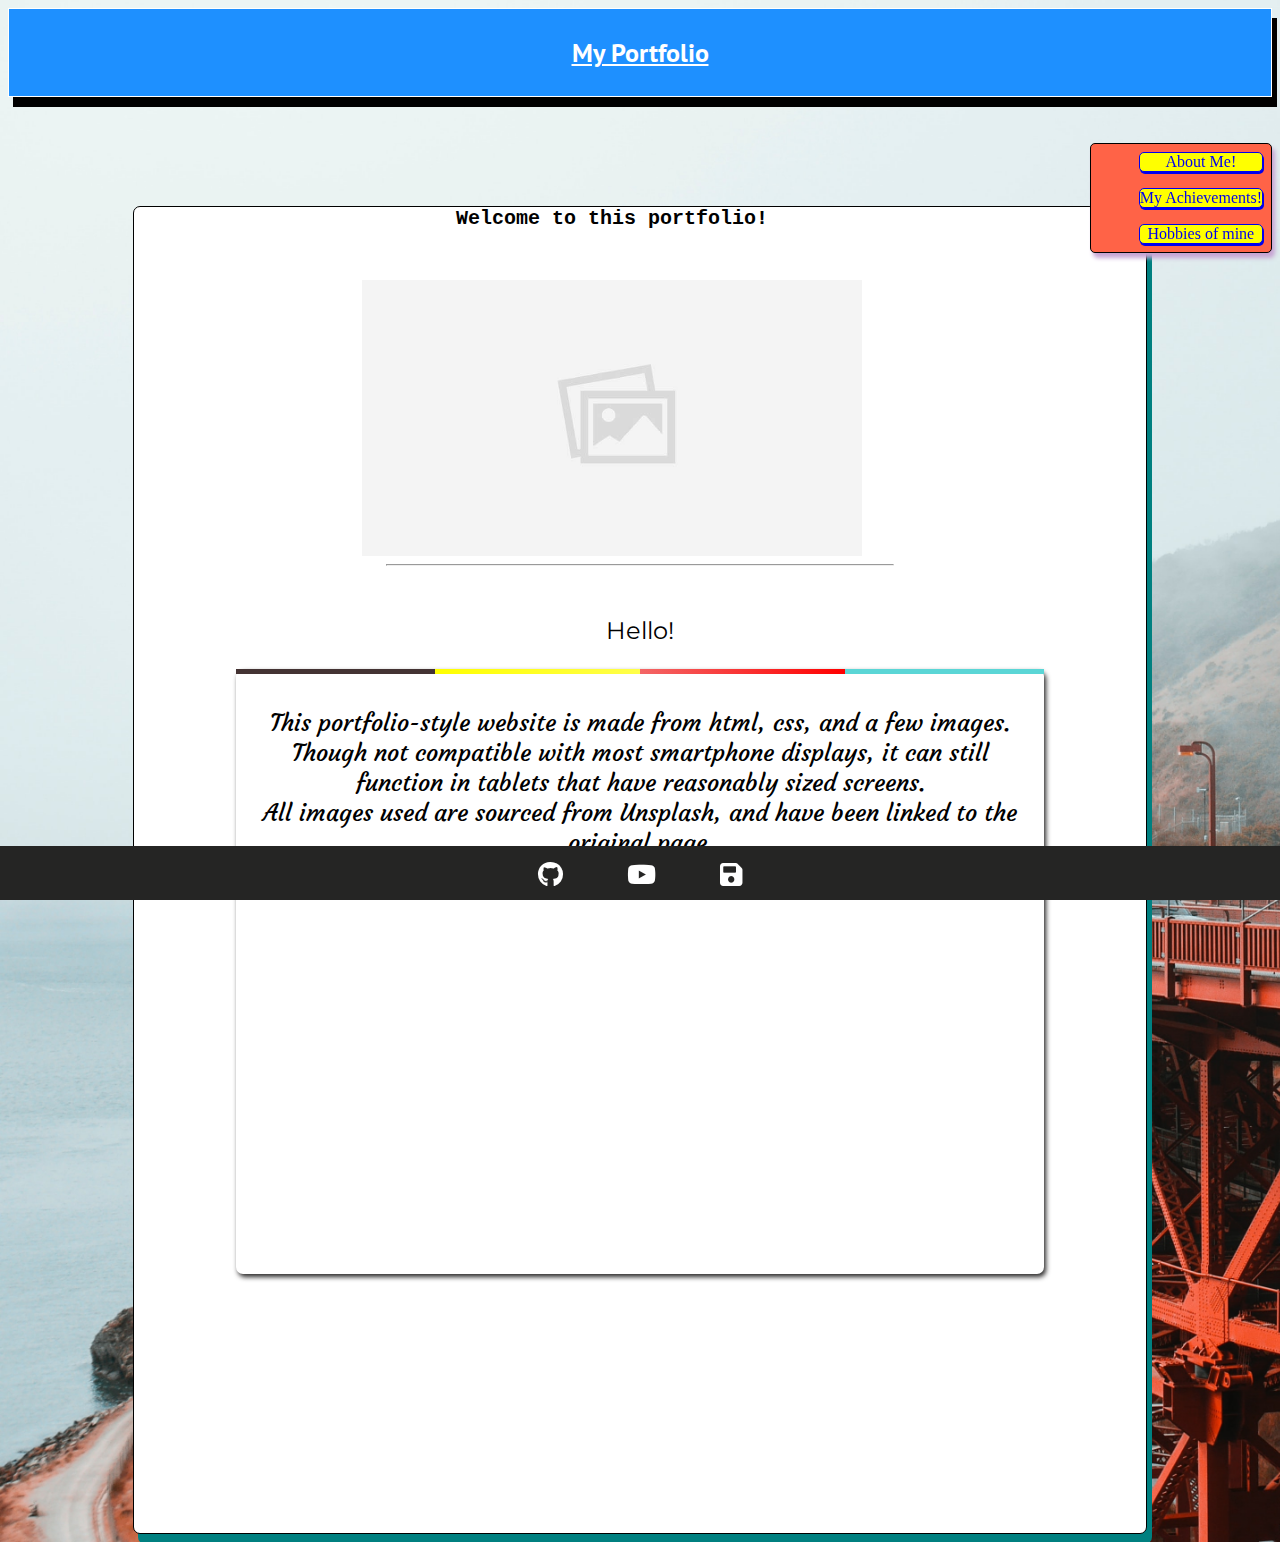
<file: index.html>
<html>
  <head>
    <meta charset="utf-8" />
    <title>Portfolio</title>
    <link rel="stylesheet" type="text/css" href="style.css" />
    <meta name="viewport" content="width=device-width, initial-scale=1.0" />
    <link rel="preconnect" href="https://fonts.googleapis.com" />
    <link rel="preconnect" href="https://fonts.gstatic.com" crossorigin />
    <link
      rel="stylesheet"
      href="https://cdnjs.cloudflare.com/ajax/libs/font-awesome/6.0.0-beta2/css/all.min.css"
    />
    <link
      href="https://fonts.googleapis.com/css2?family=Montserrat:wght@300&display=swap"
      rel="stylesheet"
    />
    <link
      href="https://fonts.googleapis.com/css2?family=PT+Sans:wght@300&effect=3d-float"
      rel="stylesheet"
    />
    <link href="https://fonts.googleapis.com/css2?family=Raleway:wght@500&display=swap" rel="stylesheet">
    <link href="https://fonts.googleapis.com/css2?family=Courgette&display=swap" rel="stylesheet">

    <div
      style="
        background-color: dodgerblue;
        /* color: white; */
        border: 1px solid;
        padding: 10px;
        box-shadow: 5px 10px black;
        color: white;
      "
    >
      <center>
        <u
          ><b>
            <h1
              class="header"
              style="font-family: 'PT Sans', sans-serif; font-size: 2vw"
            >
              My Portfolio
            </h1>
          </b>
        </u>
      </center>
    </div>
  </head>

  <body
    style="
      background-image: url('Images/bridgeImage.jpg');
      background-size: cover;
      background-repeat: no-repeat;
    "
  >
    <center>
      <h1 class="hiddenMediaText">
        Hello! This website doesn't really work well on mobiles... It's fine on
        laptops, though!
      </h1>
    </center>
    <div class="stickyTopPageDiv">
      <ul id="sideDivUl" type="circle">
        <li style="padding: 8px">
          <a href="aboutme.html"><div class="sideDiv">About Me!</div></a>
        </li>
        <li style="padding: 8px"> 
          <a href="achievements.html"
            ><div class="sideDiv">My Achievements!</div></a
          >
        </li>
        <li style="padding: 8px">
          <a href="hobbies.html"><div class="sideDiv">Hobbies of mine</div></a>
        </li>
      </ul>
    </div>

    <center>
      <div
        style="
          background-color: white;
          border: 1px solid;
          border-radius: 7px;
          height: 150%;
          width: 80%;
          margin-top: 100px;
          box-shadow: 5px 10px teal;
        "
        class="mainDiv"
      >
        <tt style="font-size: 20px"><b>Welcome to this portfolio!</b></tt>
        <br />
        <img
          class="profilePicture"
          src="Images/placehold.jpg"
          style="
            margin-top: 50px;
            transition: 2s;
            max-width: 100%;
            width: 500px;
          "
          alt="Placeholder image"
          id="portfolioMainImage"
        />
        <center><hr width="50%" height="2px" /></center>
        <br />

        <font size="5px" face="'Montserrat', sans-serif"
          ><p align="center">Hello!</p></font
        >
        <div
          style="
            background-color: white;
            border-top: 5px solid;
            border-image: linear-gradient(
                to right,
                rgb(68, 51, 51) 25%,
                yellow 25%,
                rgb(255, 255, 74) 50%,
                rgb(243, 102, 102) 50%,
                red 75%,
                rgb(91, 214, 214) 75%
              )
              5;
            box-shadow: 2px 3px 5px #292828;
            border-radius: 7px;
            height: 600px;
            width: 80%;
          "
        >
          <p style="font-family: 'Courgette', cursive; font-size:1.5em; padding: 10px;">
            This portfolio-style website is made from html, css, and a few images. Though not compatible with most smartphone displays, it can still function in tablets that have reasonably sized screens.
            <br>
            All images used are sourced from Unsplash, and have been linked to the original page. 
          </p>
        </div>
      </div>
    </center>

    <div class="pageFooter">
      <p class="iconPara">
        <center>
          <div class="popupDown">
            <span class="tooltipDownText">GitHub Profile</span>

            <a href="https://github.com/RoshanJacob" target="about:blank"
              ><i
                class="fab fa-github"
                id="iconFooter1"
                style="font-size: 2vw; vertical-align: middle"
              ></i
            ></a>
          </div>

          <div class="popupDown">
            <span class="tooltipDownText">My YouTube Channel!</span>

            <a
              href="https://www.youtube.com/channel/UCj2_03aBfZuvv-6_fBb3r0Q"
              target="about:blank"
              ><i
                class="fab fa-youtube"
                id="iconFooter2"
                style="font-size: 2vw; vertical-align: middle"
              ></i
            ></a>
          </div>

          <div class="popupDown individualException">
            <span class="tooltipDownText">Download the source code!</span>
            <a
              href="https://github.com/RoshanJacob/Silhouette"
              target="about:blank"
              ><i
                class="fas fa-save"
                id="iconFooter3"
                style="font-size: 2vw; vertical-align: middle"
              ></i>
            </a>
          </div>
        </center>
      </p>
    </div>
  </body>
</html>
</file>
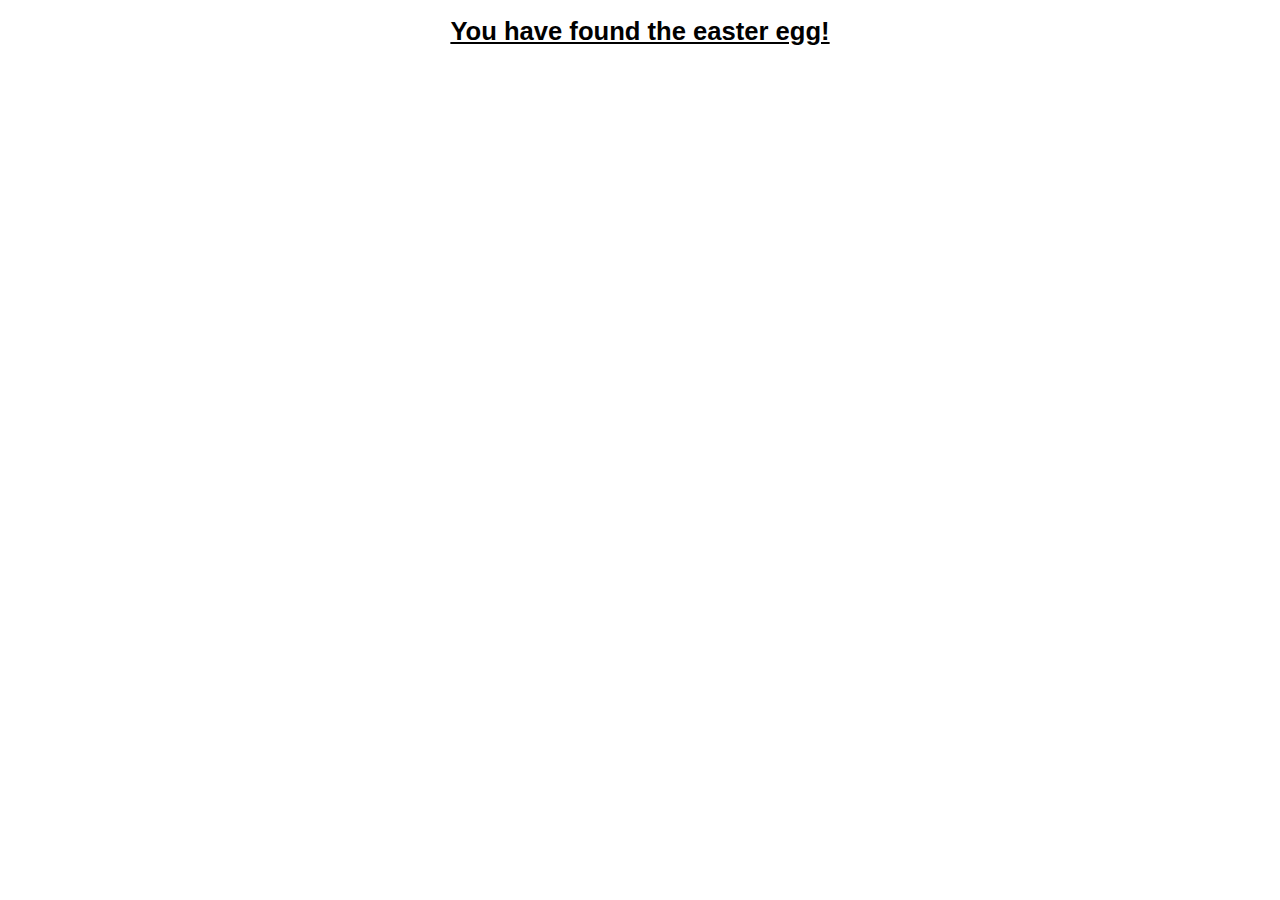
<file: easterEgg.html>
<!DOCTYPE html>
<html>
<head>
	<meta charset="utf-8">
	<meta name="viewport" content="width=device-width, initial-scale=1">
	<title>Easter Egg 🍎</title>

	<center>
        <u
          ><b>
            <h1
              class="header"
              style="font-family: 'PT Sans', sans-serif; font-size: 2vw"
            >
              You have found the easter egg!
            </h1>
          </b>
        </u>
      </center>
</head>
<body>

</body>
</html>
</file>
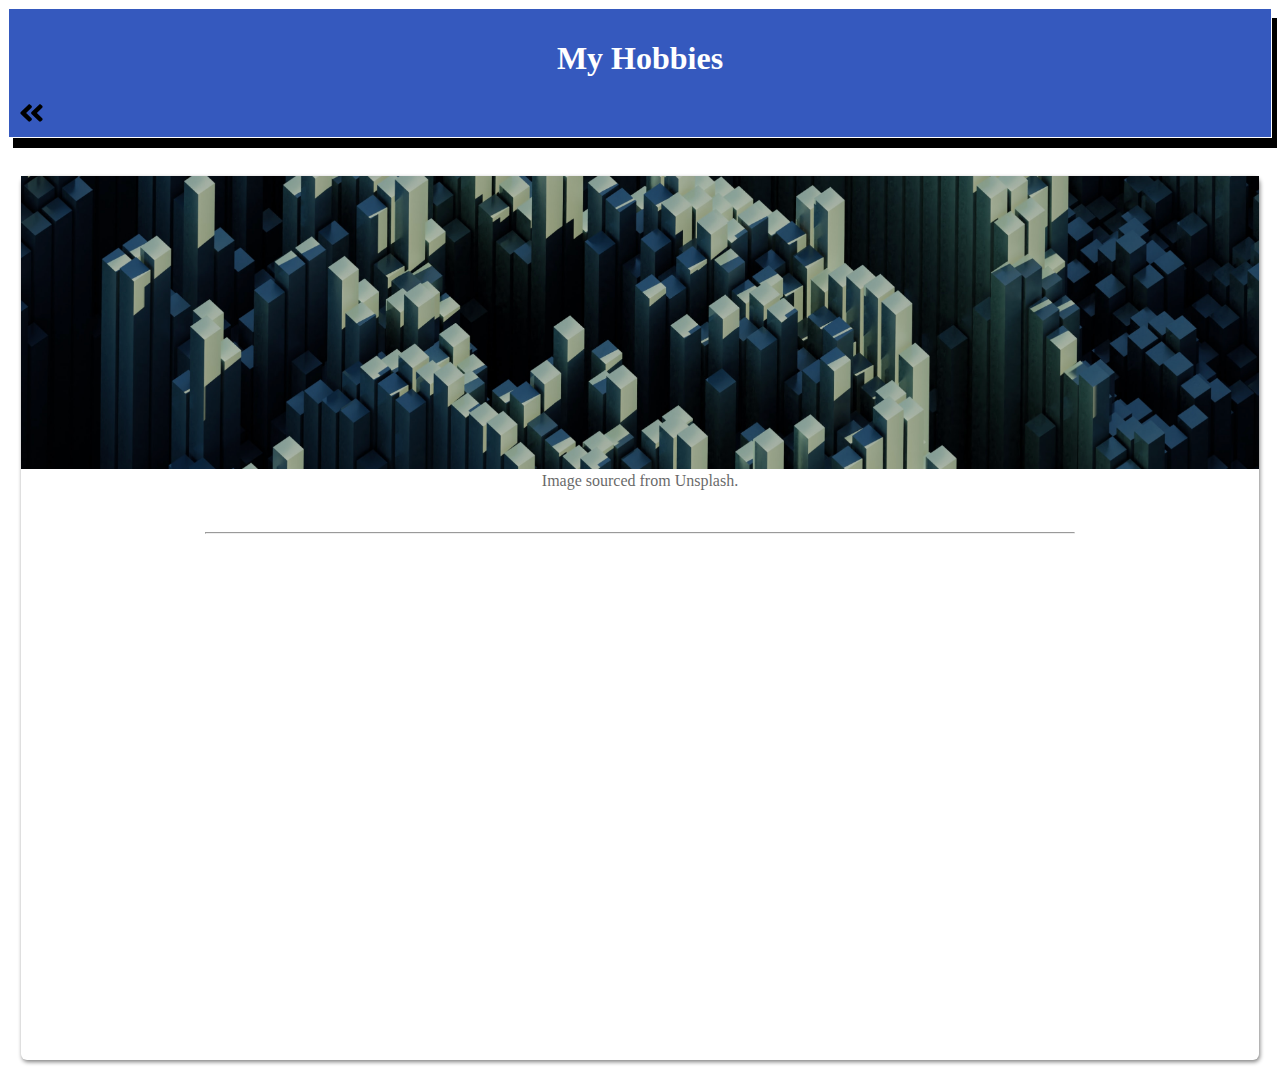
<file: hobbies.html>
<html>
  <head>
    <meta charset="utf-8" />
    <style>
      .cubeUnsplash{
        transition:0.3s;
      }
      .cubeUnsplash:hover{
        opacity: 0.6;
      }
      .header{
        transition: 0.3s;
        width: 200px;
        border:none;
        border-radius: 30px;
      }
      .header:hover{
        background-color: rgb(184, 183, 183) ;
        cursor: pointer;
        border:1px solid white;
        opacity:0.7;
        color:black;
      }
    </style>
    <div
      style="
        background-color: rgb(53, 89, 190);
        color: white;
        border: 1px solid;
        padding: 10px;
        box-shadow: 5px 10px black;
      "
    >
      <center><div class = "header"><h1>My Hobbies</h1></div></center>
      <a href="index.html" id="back"
        ><img src="Images/angle-double-left-solid.svg" width="25px"
      /></a>
    </div>
  </head>

  <body>
    <center>
    <div
        class="container"
        style="
          background-color: white;
          border: 1px;
          box-shadow: 1px 2px 4px gray;
          margin-top: 3%;
          width: 98%;
          height: 100%; 
          border-radius: 6px;
        "
      >
      <div class="cubeUnsplash">
        <a href="https://unsplash.com/photos/mzmhySC0JeE"><img src="Images/prem-chandaka-mzmhySC0JeE-unsplash.png" width="100%"/></a>
        <p style="margin-top:0.3vw; opacity:0.6; font-family:fantasy">Image sourced from Unsplash.</p>
      </div>
      <br>
      <hr width="70%">

    </div>
  </center>
  </body>
</html>
</file>
<file: style.css>
.stickyTopPageDiv {
  position: sticky;
  position: -webkit-sticky;
  top: 0;
  margin-top: -50px;
}

.sideDiv {
  background-color: yellow;
  box-shadow: 1px 2px;
  text-align: center;
  border: 0.5px solid;
  border-radius: 5px;
}

.sideDiv:hover {
  background-color: blueviolet;
  color: cornsilk;
}

#sideDivUl {
  border: 1px solid;
  border-color: black;
  float: right;
  border-radius: 5px;
  background-color: tomato;
  color: white;
  box-shadow: 3px 5px 4px rgb(199, 164, 211);
  list-style: none;
}

a {
  text-decoration: none;
}
#portfolioMainImage:hover {
  box-shadow: -1px 0px 4px rgb(56, 55, 55);
}
.pageFooter {
  position: fixed;
  bottom: 0;
  right: 0;
  width: 100%;
  height: 6%;
  background-color: rgb(37, 37, 36);
}
#iconFooter1 {
  margin: 30px;
  margin-top: 0px;
  color: white;
}
#iconFooter2 {
  margin: 30px;
  margin-top: 0px;
  color: white;
}
#iconFooter3 {
  margin: 30px;
  margin-top: 0px;
  color: white;
}

#iconFooter1:hover {
  color: rgb(220, 117, 100);
}

#iconFooter2:hover {
  color: red;
}

#iconFooter3:hover {
  color: deepskyblue;
}

.popupDown {
  position: relative;
  display: inline-block;
  align-self: center;
}
.popupDown .individualException {
  bottom: 50%;
}
.popupDown .tooltipDownText {
  visibility: hidden;
  width: 200;
  line-height: 50px;
  background-color: #555;
  color: rgb(251, 251, 255);
  text-align: center;
  border-radius: 5px;
  height: 50px;
  padding: 5px auto;
  display: inline-block;
  margin-left: -100;

  position: absolute;
  z-index: 1;
  bottom: 150%;
  left: 50%;

  opacity: 0;

  transition: 0.3s;
}
.popupDown .tooltipDownText::after {
  content: "";
  position: absolute;
  top: 100%;
  left: 50%;
  margin-left: -5px;
  border-width: 10px;
  border-style: solid;
  border-color: rgb(85, 87, 85) transparent transparent transparent;
}
.hiddenMediaText {
  visibility: hidden;
}
.popupDown:hover .tooltipDownText {
  visibility: visible;
  opacity: 1;
}
@media screen and (max-width: 800px) {
  .stickyTopPageDiv {
    display: none;
  }
  .hiddenMediaText {
    visibility: visible;
  }
  .header {
    transform: scale(2);
  }
  .profilePicture {
    width: 100%;
    max-width: 100%;
  }
  .mainDiv {
    display: none;
  }
}
/* @counter-style peas-and-carrots{
    system:fixed;
    symbols:🍉;
    suffix:" ";
}
#sideDivUl:hover{
    list-style: peas-and-carrots;
} */
</file>
